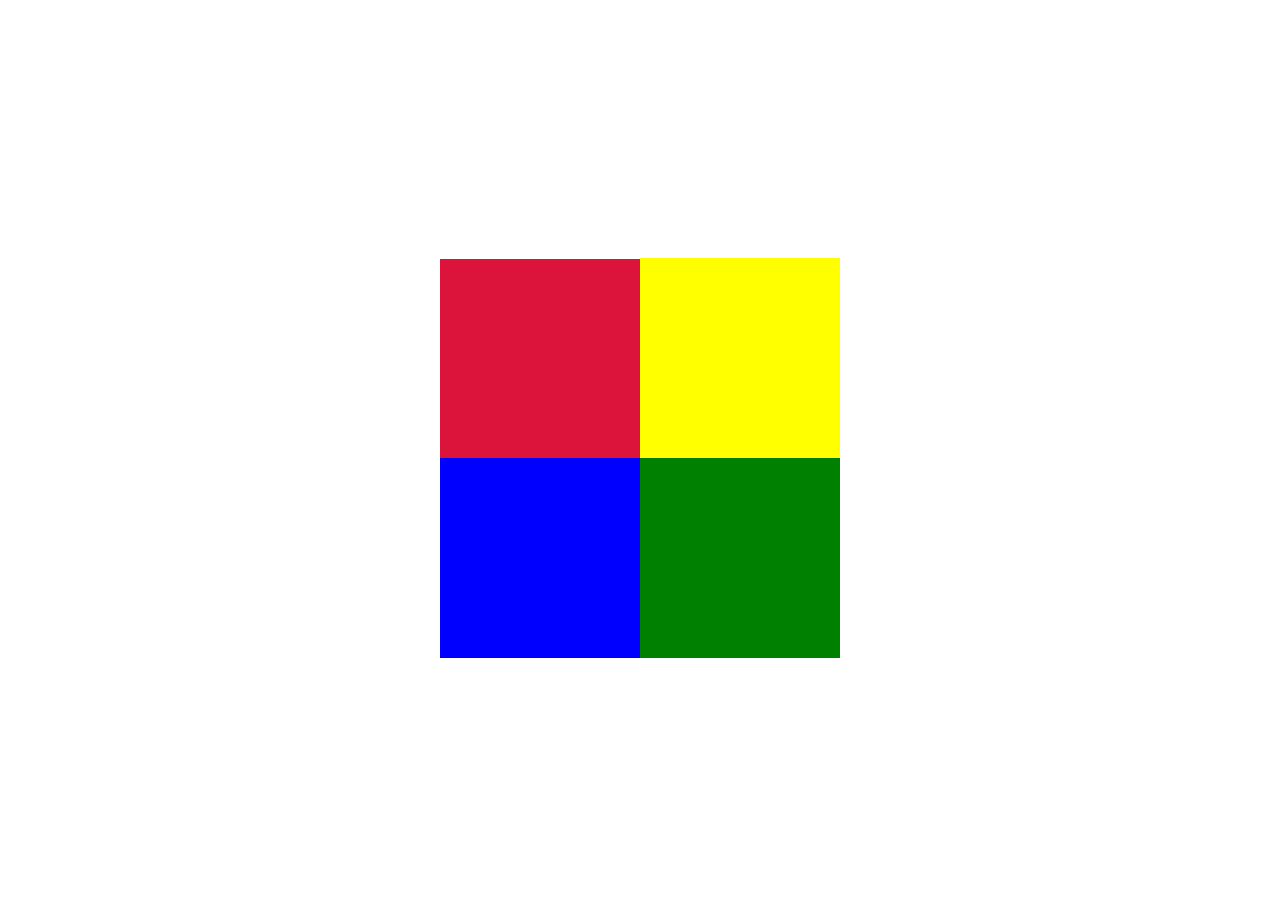
<file: Week-2/index2-2.html>
<!DOCTYPE html>
<html lang="en">
  <head>
    <meta charset="UTF-8" />
    <meta name="viewport" content="width=device-width, initial-scale=1.0" />
    <meta http-equiv="X-UA-Compatible" content="ie=edge" />
    <title>Static Template</title>
    <link rel="stylesheet" href="style2-2.css" />
  </head>
  <body>
    <div class="card">
      <div class="main">
        <div class="card1"></div>
        <div class="card2"></div>
        <div class="card3"></div>
        <div class="card4"></div>
      </div>
      <h1>Hi!</h1>
    </div>
  </body>
</html>
</file>
<file: Week-2/style2-2.css>
.card {
    height: 400px;
    width: 400px;
  
    position: relative;
  }
  h1 {
    text-align: center;
    margin-top: 200px;
  }
  body {
    display: flex;
    height: 100vh;
    justify-content: center;
    align-items: center;
  }
  .card1 {
    height: 200px;
    width: 200px;
    background-color: crimson;
    position: absolute;
    top: 1px;
    transform-origin: left top;
    transition-property: transform;
    transition-duration: 2s;
    transition-timing-function: ease-in-out;
  }
  .card2 {
    height: 200px;
    width: 200px;
    background-color: yellow;
    position: absolute;
    left: 200px;
    transform-origin: right top;
    transition-property: transform;
    transition-duration: 2s;
    transition-timing-function: ease-in-out;
  }
  .card3 {
    height: 200px;
    width: 200px;
    background-color: blue;
    position: absolute;
    top: 200px;
    transform-origin: left bottom;
    transition-property: transform;
    transition-duration: 2s;
    transition-timing-function: ease-in-out;
  }
  .card4 {
    height: 200px;
    width: 200px;
    background-color: green;
    position: absolute;
    left: 200px;
    top: 200px;
    transform-origin: right bottom;
    transition-property: transform;
    transition-duration: 2s;
    transition-timing-function: ease-in-out;
  }
  .main:hover .card2 {
    transform: rotate(-90deg);
  }
  .main:hover .card1 {
    transform: rotate(90deg);
  }
  
  .main:hover .card3 {
    transform: rotate(-90deg);
  }
  
  .main:hover .card4 {
    transform: rotate(90deg);
  }
</file>
